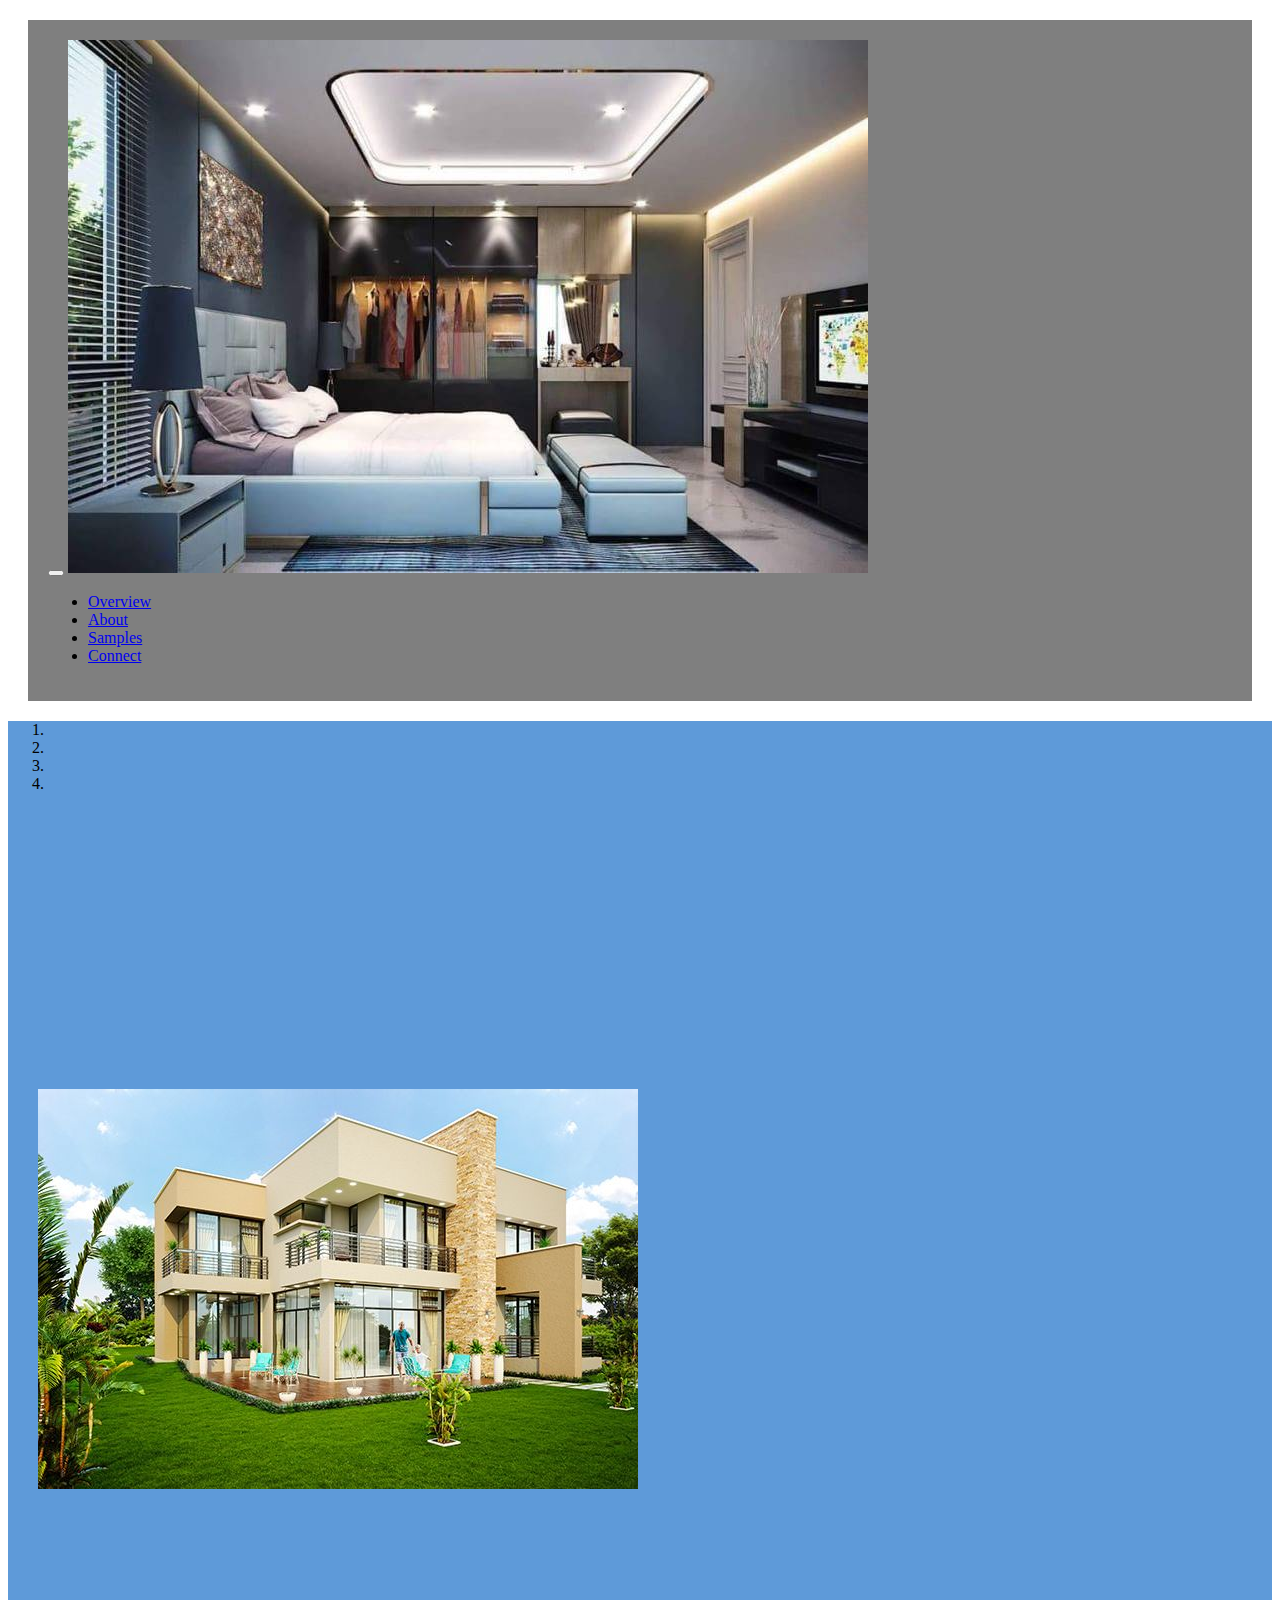
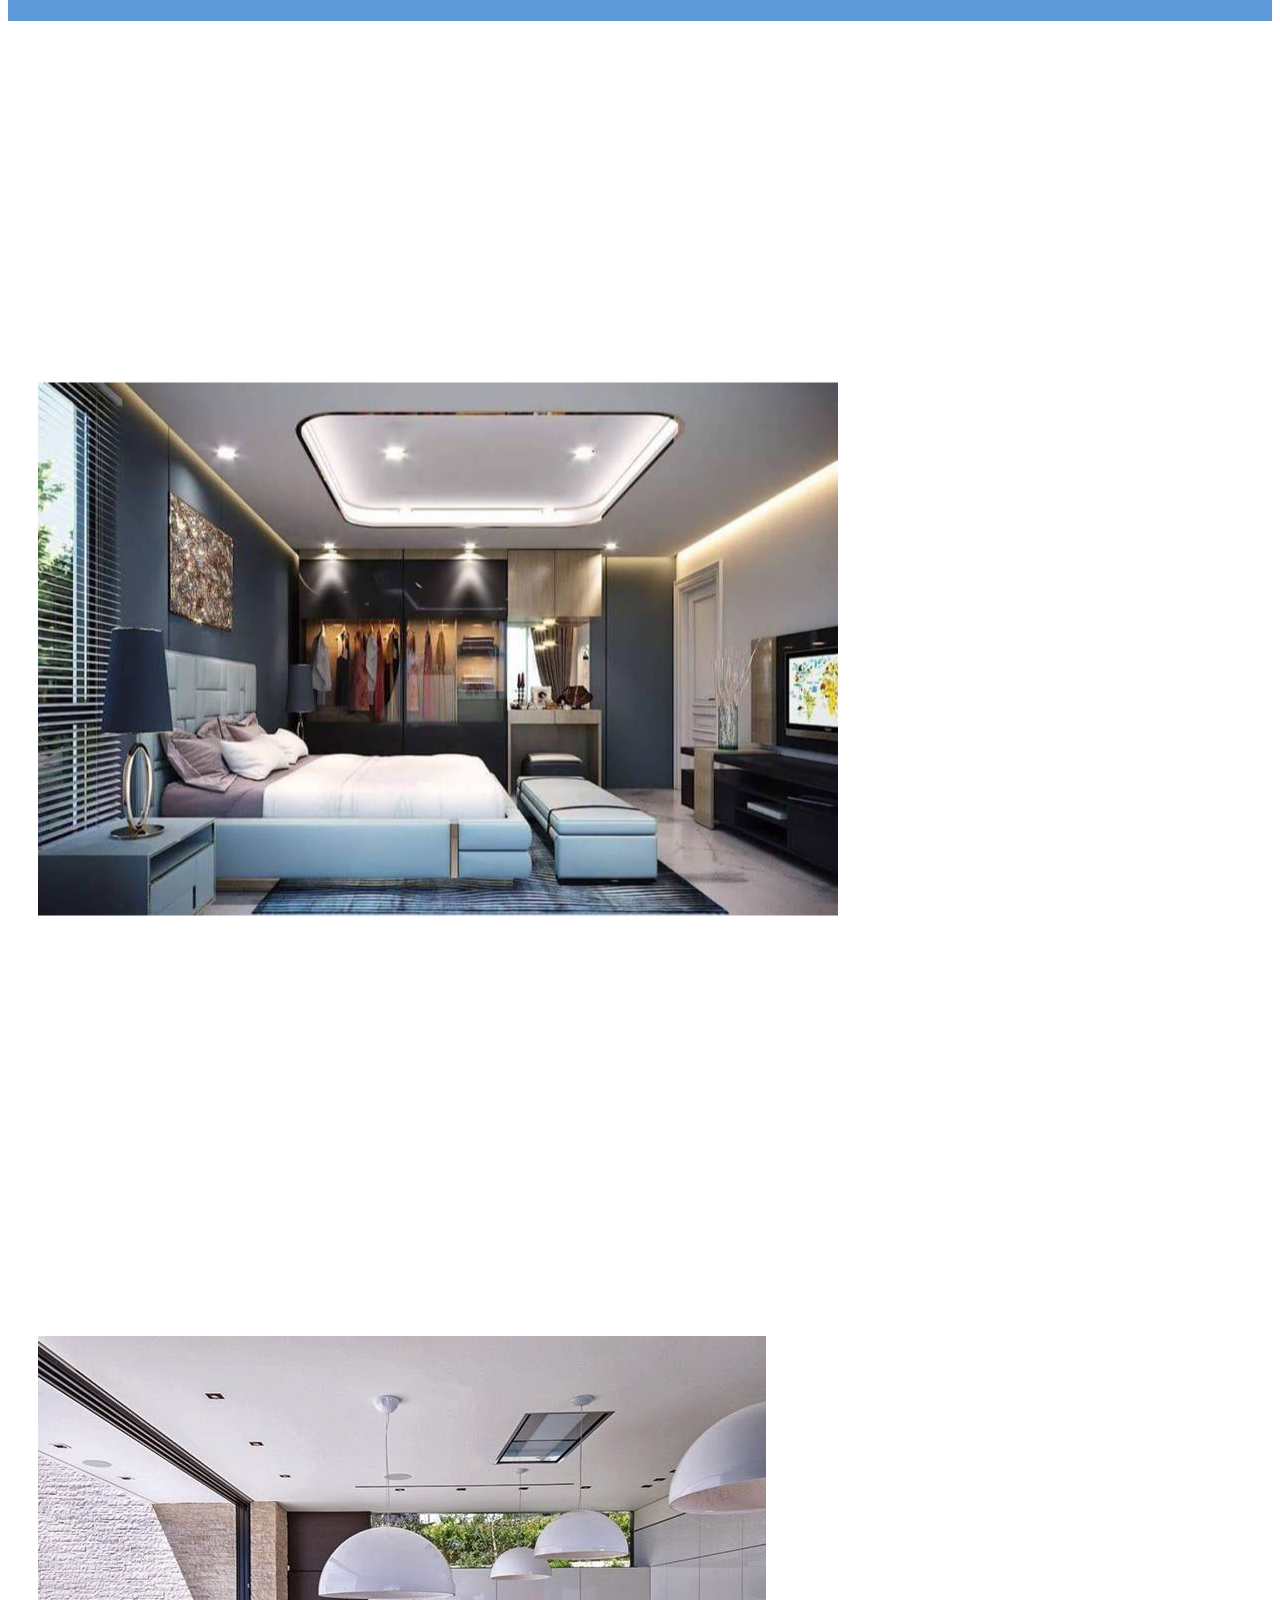
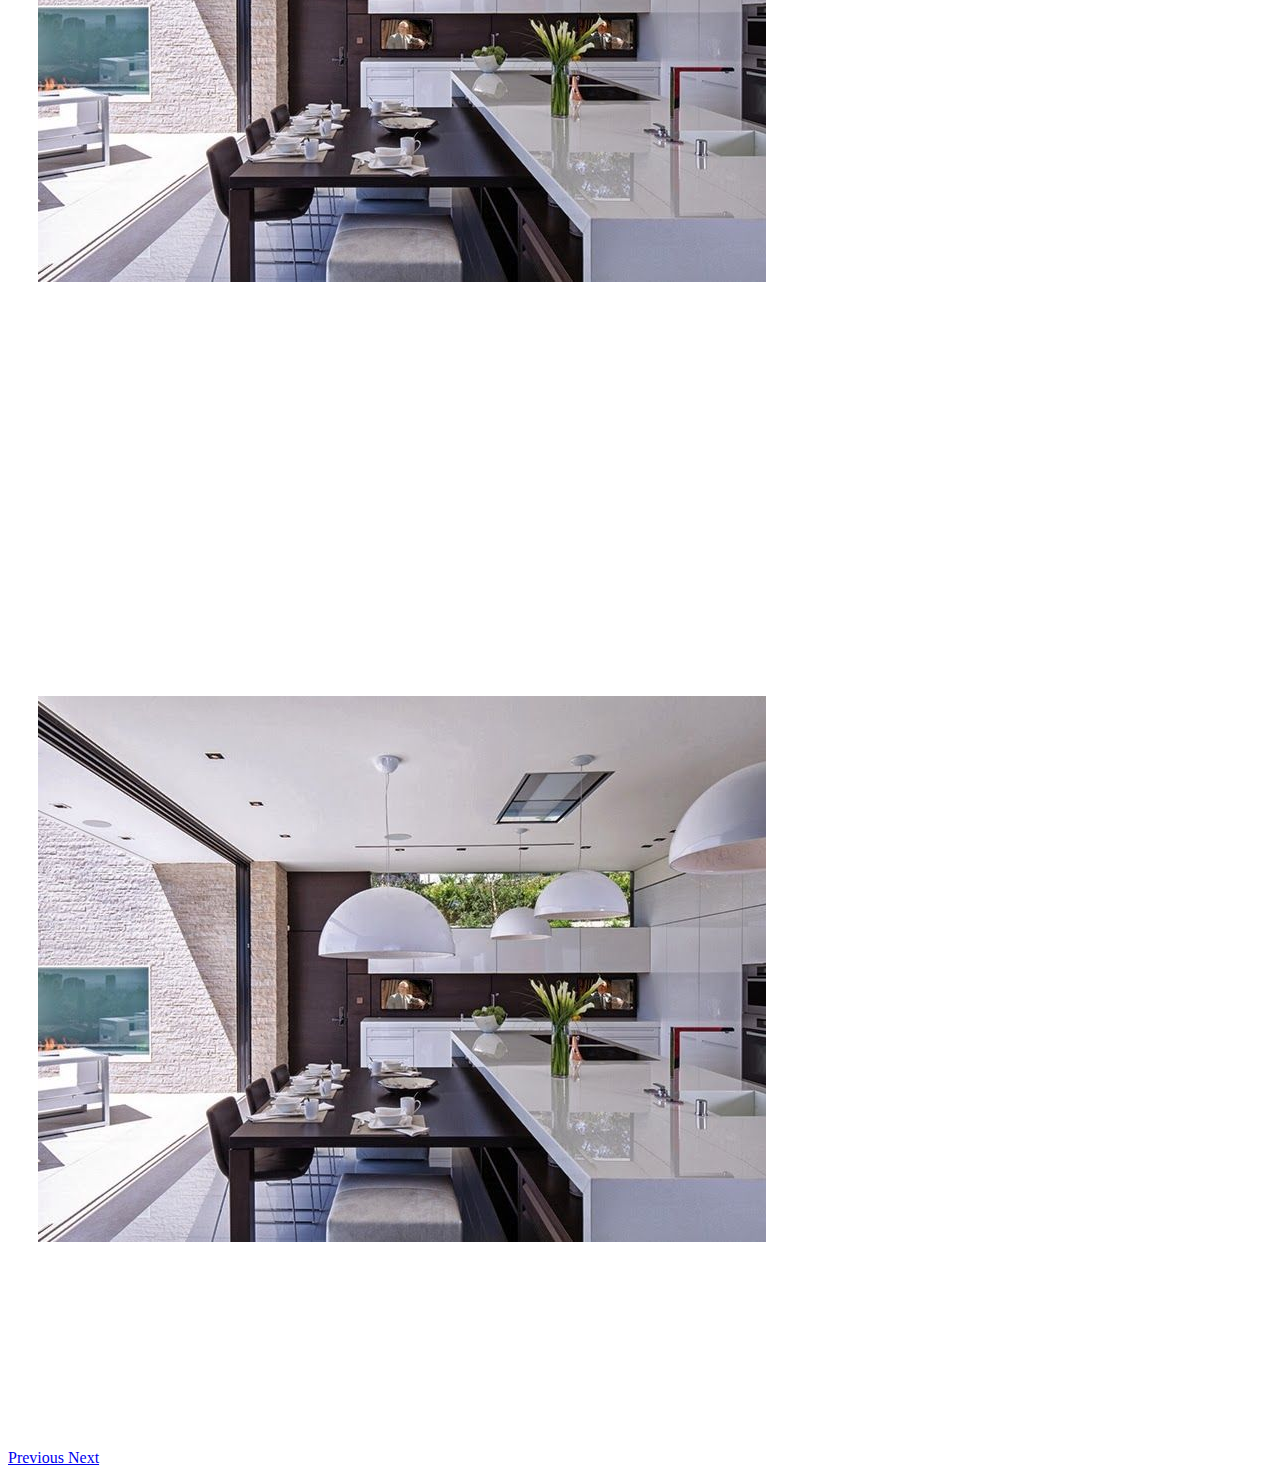
<file: project 1/index.html>
<!DOCTYPE html>
<html lang="en">
<head>
    <meta charset="UTF-8">
    <meta name="viewport" content="width=device-width, initial-scale=1.0">
    <title>Portfolia page</title>
    <link rel="stylesheet" href="Style.css">
</head>
<body>
 
    <nav class="navbar navbar-inverse navbar-fixed-top  navbar-transparent" role="navigation">
        <div class="container">
            <div class="navbar-header">
                <button type="button" class="navbar-toggle" data-toggle="collapse" data-target="#myNavbar">
                <span class="icon-bar"></span>
                <span class="icon-bar"></span>
                <span class="icon-bar"></span>
                </button>
                <a href="#" class="navbar-brand"><img src="/project 1/images/img6.jpg" alt=""></a>
            </div>

            <div class="collapse  navbar-collapse" id="myNavbar">
                <ul class="nav navbar-nav  navbar-right">
                 <li class="active"><a href="#" id="nav-opt-1">Overview</a></li>
                 <li class="active"><a href="#" id="nav-opt-2">About</a></li>
                 <li class="active"><a href="#" id="nav-opt-3">Samples</a></li>
                 <li class="active"><a href="#" id="nav-opt-4">Connect</a></li>
                </ul>

            </div>
        </div>
    </nav>

    <!-- CAROUSEL -->
    <header id="section-1">
        <div id="myCarousel1" class="carousel1slide" data-ride="carousel1" >
            <!-- indicators -->
            <ol>
                <li data-target="#myCarousel1" data-slide-to="0" class="active"></li>
                <li data-target="#myCarousel1" data-slide-to="1" class="active"></li>
                <li data-target="#myCarousel1" data-slide-to="2" class="active"></li>
                <li data-target="#myCarousel1" data-slide-to="3" class="active"></li>
            </ol>
            <!-- wrapper for slide -->
            <div class="carousel-inner" role="listbox">
                <div class="item active">
                    <img src="/project 1/images/mirabella_featured.jpg" alt="" class="img-responsive center-block">
                    <div class="carousel-captain">
                        <h1>Front-end web development</h1>
                        <h4>Responsive html 5 website and web applications</h4>
                    </div>
                </div>
                <div class="item">
                    <img src="/project 1/images/img6.jpg" alt="" class="img-responsive center-block">
                    <div class="carousel-captain">
                    <h1>E-learning &amp; m-learning development</h1>
                    <h4>Branded,Lms-compaliant,online traning for both mobile and desktop</h4>
                </div>
            </div>
            <div class="item">
                <img src="/project 1/images/img18.jpg" alt="" class="img-responsive center-block">
                <div class="carousel-captain">
                <h1>Sharepoint portal management</h1>
                <h4>Information planning custom design and site management</h4>
            </div>
        </div>
        <div class="item">
            <img src="/project 1/images/img18.jpg" alt="" class="img-responsive center-block">
            <div class="carousel-captain">
            <h1>Enterprise</h1>
            <h4>Animated announcements and interactive presentations</h4>
        </div>
    </div>
</div>
<!-- left and right controls -->
<a href="#myCarousel" class="left carousel-control" role="button" data-slide="prev">
<span class="glyphicon glyphicon-chevron-left" aria-hidden="true"></span>
<span class="sr-only">Previous</span>
</a>

<a href="#myCarousel" class="right carousel-control" role="button" data-slide="next">
    <span class="glyphicon glyphicon-chevron-right" aria-hidden="true"></span>
    <span class="sr-only">Next</span>
    </a>    
        </div>
    </header>
    <!-- about -->
    <section id="section-2">
        <div class="container-fluid">
            <div class="row">
                <div class="container">
                    <div class="row">
                        <div class="col-lg-12 col-ms-12 col-sm-12 col-xs-12">
                            <h2></h2>

                        </div>

                    </div>

                </div>

            </div>

        </div>

    </section>
<script src="main.js"></script>
</body>
</html>
</file>
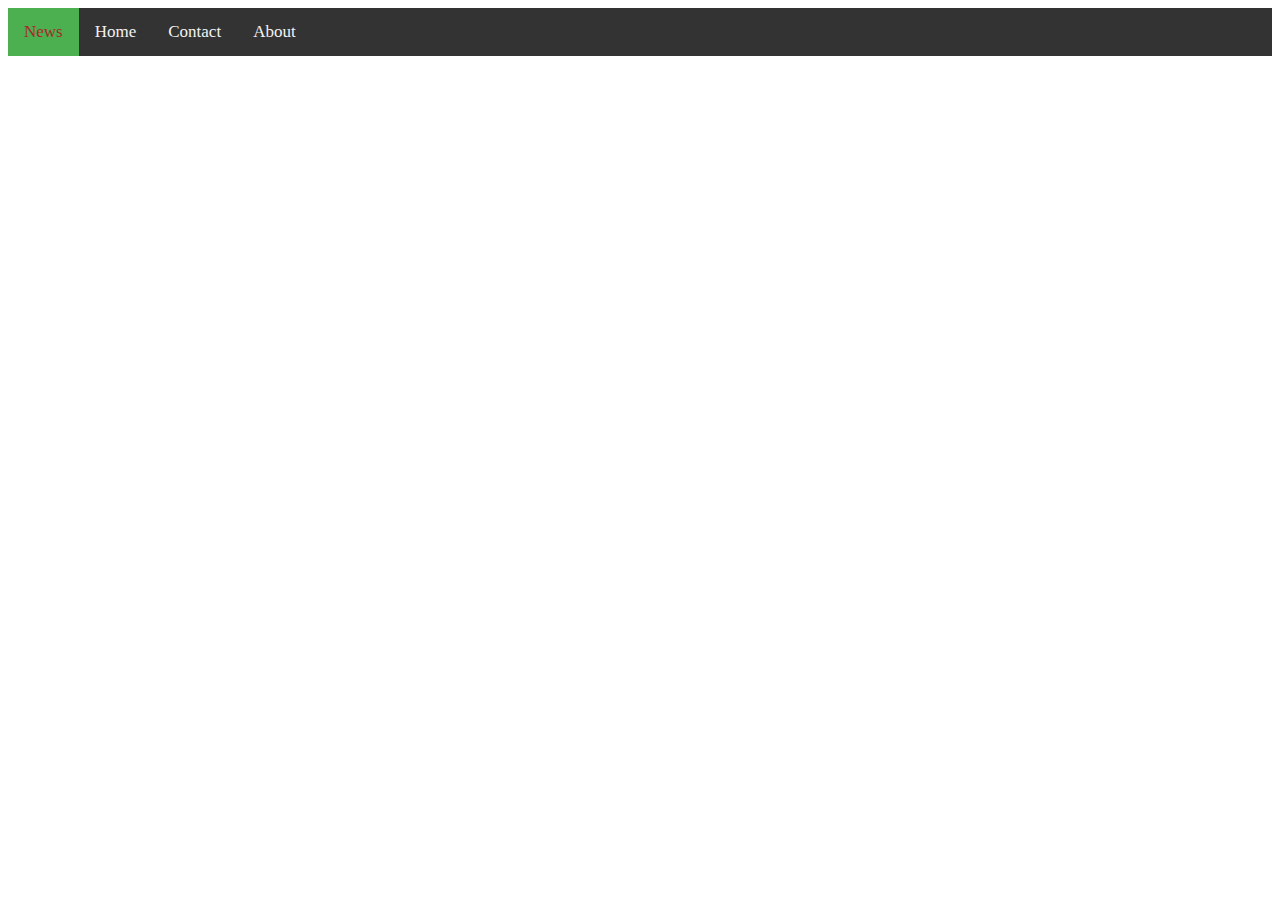
<file: project 1/project 2/index.html>
<!DOCTYPE html>
<html lang="en">
<head>
    <meta charset="UTF-8">
    <meta name="viewport" content="width=device-width, initial-scale=1.0">
    <title>creating a responsive navigation bar</title>
    <link rel="stylesheet" href="style.css">
</head>
<body>
    
    <div class="topnav" id="myTopnav">
        <a href="#news" class="active">News</a>
        <a href="#Home">Home</a>
        <a href="#contact">Contact</a>
        <a href="#about">About</a>
        <a href="javascript:vpid(0);" class="icon" onclick="myFunction"> <i class="fa fa-bars"></i></a>

    </div>
    <script src="main.js"></script>
</body>
</html>
</file>
<file: project 1/Style.css>
body{
    background-color: #fff;
}
header{
    background: rgba(94, 154, 217, 1);
    background: -moz-radial-gradient(center,ellipse cover,rgba(94,157,217,1)0%,rgba(43,106,173,1)100%);

}
#myCarousel1{
    height: 100vh;
}
.item{
    height: 100vh;
    padding: 30px;
}
.item img{
    position: relative;
    top: 50%;
    transform: translateY(-50%);
    /* height: 250px; */
}
.navbar{
margin: 20px;
background-color: rgba(0, 0, 0, .5);
padding: 20px;
border: 0;
}
.navbar-nav {
    margin-right: 40px;
}
 .navbar-inverse.navbar-nav >.active>a{
     background-color: rgba(0, 0, 0, .2);
 }
 .navbar-brand{
     padding: 5px 0px;
 }
 .nav-pills{
     margin-top: 40px;
 }
 /* Allows for centering of tabs and pills -just add centered class */
 .nav-tabs.centered>li,
 .nav-pills.centered>li{
     float: none;
     display: inline-block;
     *display:inline
 }
 .nav-tabs.centered,
 .nav-pills.centered{
     text-align: center;
 }
</file>
<file: project 1/project 2/style.css>
.topnav{
    background-color: #333;
    overflow: hidden;
}
.topnav a{
    float: left;
    display: block;
    color: #f2f2f2;
    text-align: center;
    padding: 14px 16px;
    text-decoration: none;
    font-size: 17px;
}
.topnav a:hover{
    background-color: #ddd;
    color: black;
}
.topnav a.active{
    background-color: #4caf50;
    color: brown;
}
.topnav .icon{
    display: none;
}
</file>
